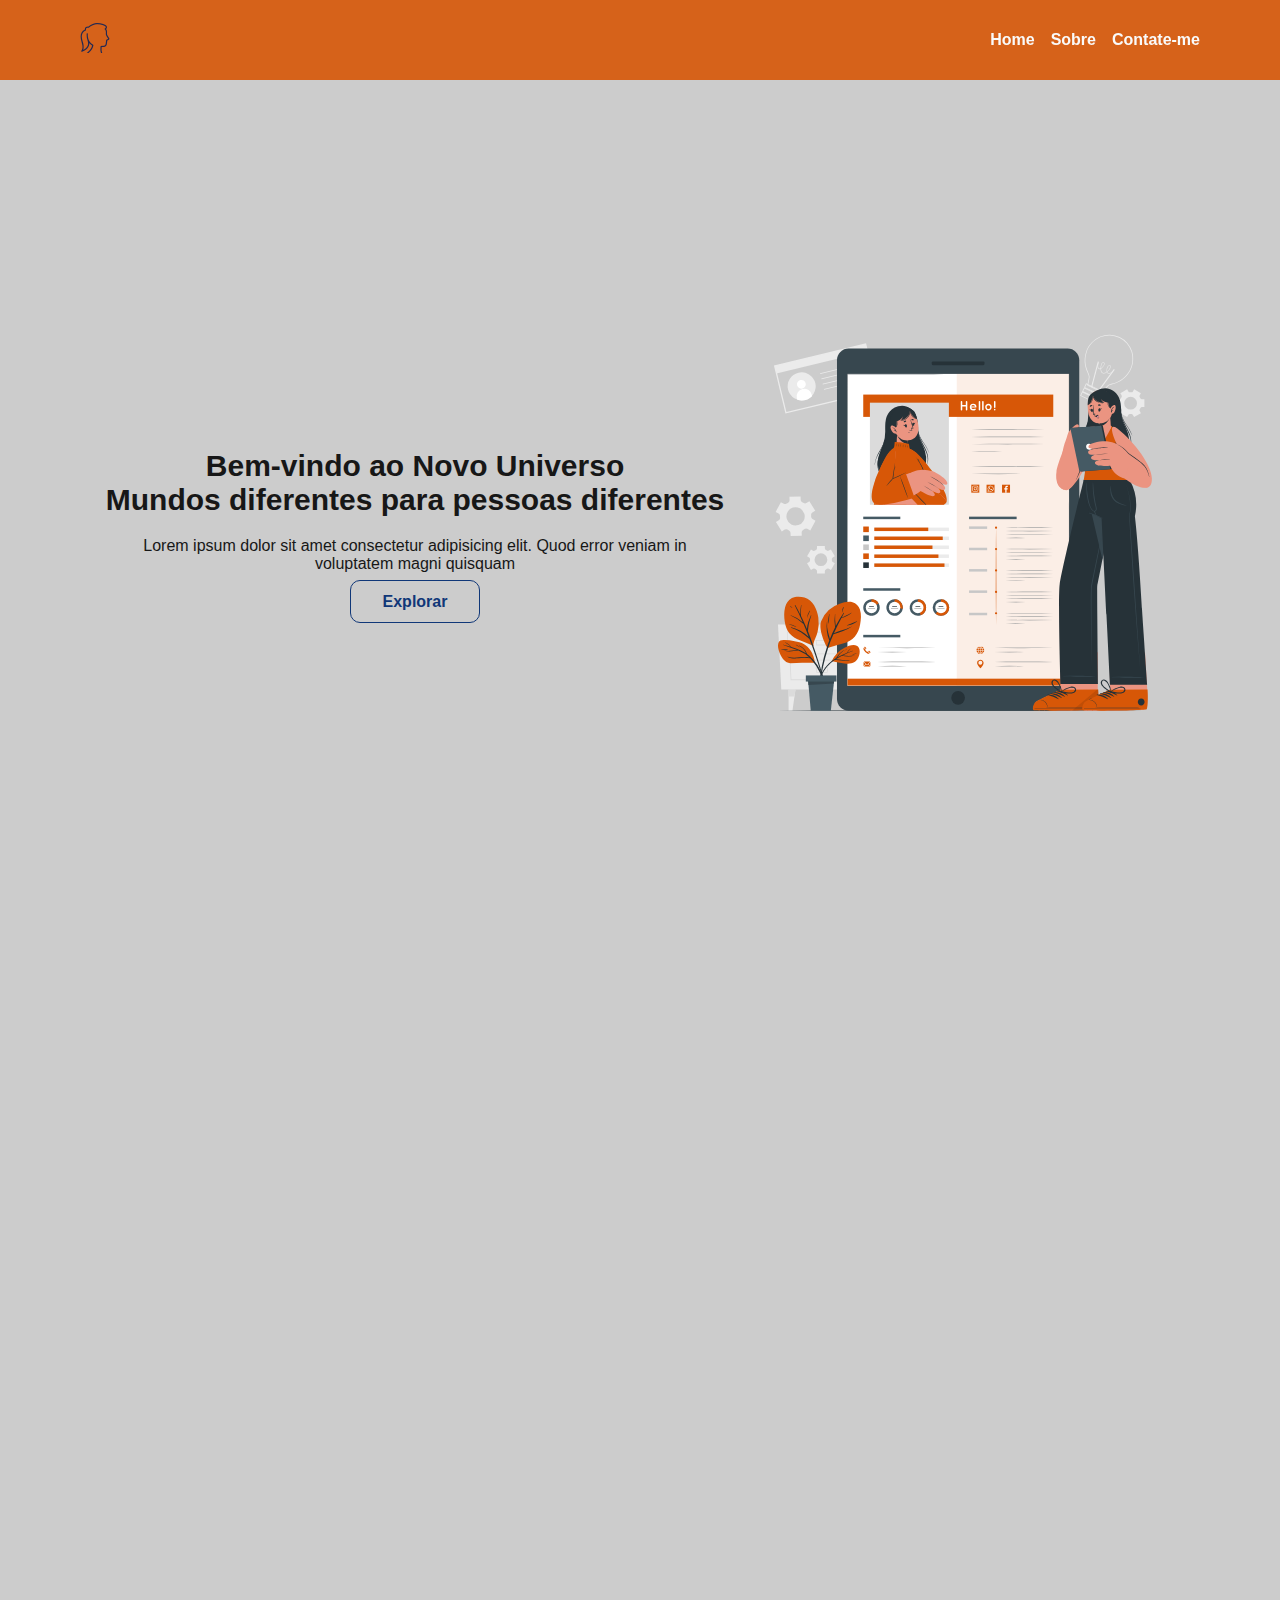
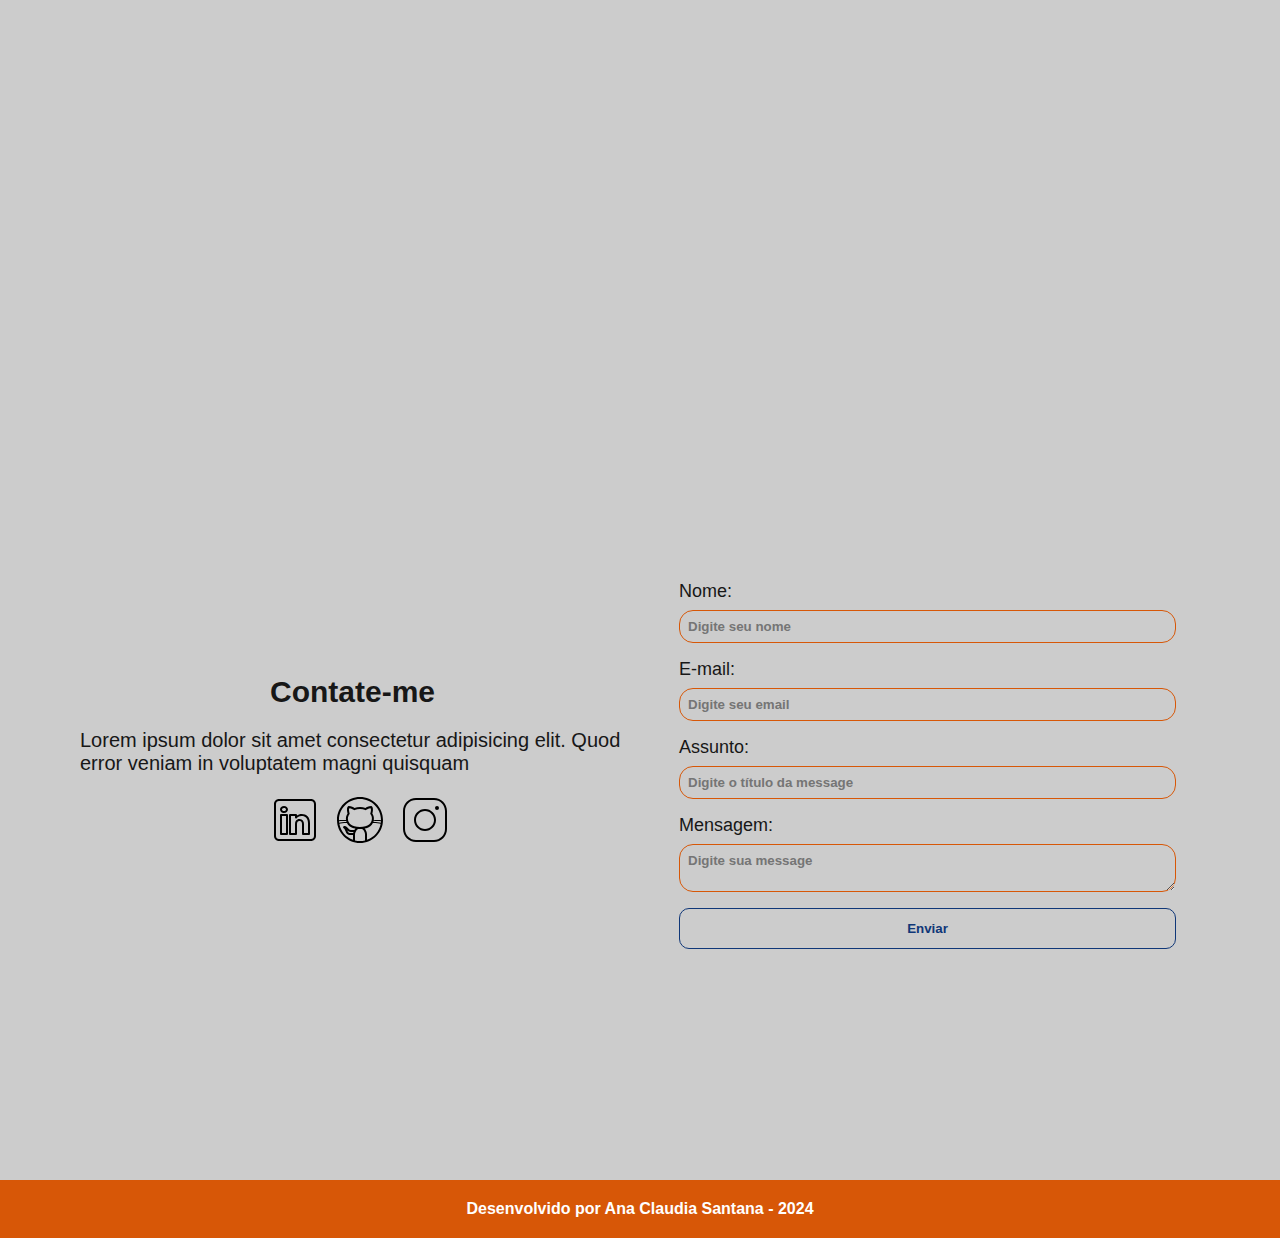
<file: index.html>
﻿<!DOCTYPE html>
<html lang="pt-br">

<head>
    <meta charset="UTF-8">
    <meta name="viewport" content="width=device-width, initial-scale=1.0">
    <meta name="description" content="Projeto Portfólio">
    <meta name="author" content="Generation Brasil">
    <meta name="keywords" content="HTML, CSS, JavaScript">
    <link rel="icon" href="./assets/img/icons8-cabeça-de-mulher-30.png" />
    <link rel="stylesheet" href="./assets/css/style.css">
    <script src="assets/js/script.js" defer></script>
    <title>Ana C. Santana</title>
</head>

<body>
    <!-- Cabeçalho da Página (header) -->
    <header class="flex menu_container">

        <!-- Div Conteudo do Cabeçalho -->
        <div id="header_content" class="menu_content">

            <!-- Titulo do Cabeçalho -->
            <div id="titulo">

                <!-- Hyperlink -->
                <a href="#"><img src="./assets/img/icons8-cabeça-de-mulher-30.png" alt=""></a>

            </div>

            <!-- Conteudo do Menu da Página (header) -->
            <div id="menu" class="flex" >

                <!-- Menu da Página (nav) -->
                <nav>
                    <!-- Marcadores não ordenados -->
                    <ul class="flex menu_lista">
                        <li><a href="#">Home</a></li>
                        <li><a href="#about">Sobre</a></li>
                        <li><a href="#contact">Contate-me</a></li>
                    </ul>
                </nav>

            </div>
        </div>

    </header>

    <!-- Seção Principal da Página (main) -->
    <main>

        <!-- Seção Home -->
        <section id="home" class="flex">

            <!-- Texto da Seção Home -->
            <article id="home_texto">

                <h4>Bem-vindo ao Novo Universo</h4>
                <h1>Mundos diferentes para pessoas diferentes</h1>
                <p>
                    Lorem ipsum dolor sit amet consectetur adipisicing elit.
                    Quod error veniam in voluptatem magni quisquam
                </p>

                <a
                class="botao"
                 target="_blank" href="https://github.com/conteudoGeneration" alt="Github da Generation Brasil">
                    Explorar
                </a>

            </article>

            <!-- Imagem da Seção Home -->
            <article id="home_imagem">
                <img src="./assets/img/Online resume-cuate.svg" alt="Capacete de Astronauta Animado" width="450">
            </article>

        </section>

        <!-- Seção Sobre você -->
        <section id="about" class="flex">

        </section>

        <!-- Seção Formulário de Contato e Redes Sociais -->
        <section id="contact" class="contato_container">

            <!-- Seção de Contato - Redes Sociais-->
            <article id="redes_sociais" class="flex contanto_content">

                <h4>Contate-me</h4>
                <p>Lorem ipsum dolor sit amet consectetur adipisicing elit.
                    Quod error veniam in voluptatem magni quisquam</p>

                <div id="icones_redes_sociais" class="flex social_container">
                    <a href=""> 
                        <img class="social_icon" src="assets/img/linkedin.svg" alt="LinkedIn" />
                    </a>
                    <a href="">
                        <img class="social_icon" src="assets/img/github.svg" alt="Github" />
                    </a>
                    <a href="">
                        <img class="social_icon" src="assets/img/instagram.svg" alt="Instagram" />
                    </a>
                </div>

            </article>

            <!-- Seção do Formulário-->
            <form id="formulario" action="https://formsubmit.co/11c82182527fb479383b8541bd0b69b1" method="POST">

                <input type="hidden" name="_next" value="https://anacss24.github.io/portifolio_generation/#"><input type="hidden" name="_captcha" value="false">
    
                <label for="name">Nome: </label>
                <input id="name" type="text" name="name" placeholder="Digite seu nome" >
                <span id="txtNome"></span>

                <label for="email">E-mail: </label>
                <input id="email" type="text" name="email" placeholder="Digite seu email" >
                <span id="txtEmail"></span>
                
                <label for="subject">Assunto: </label>
                <input id="subject" type="text" name="subject" placeholder="Digite o título da message" >
                <span id="txtSubject"></span>

                <label for="message">Mensagem: </label>
                <textarea id="message" name="message" placeholder="Digite sua message" ></textarea>

                <button class="botao" type="submit">Enviar</button> 
                <!-- <a href="sucess.html">Enviar</a> -->

            </form>

        </section>

    </main>

    <!-- Rodapé da Página (footer) -->
    <footer>
        Desenvolvido por Ana Claudia Santana - 2024
    </footer>

</body>

</html>
</file>
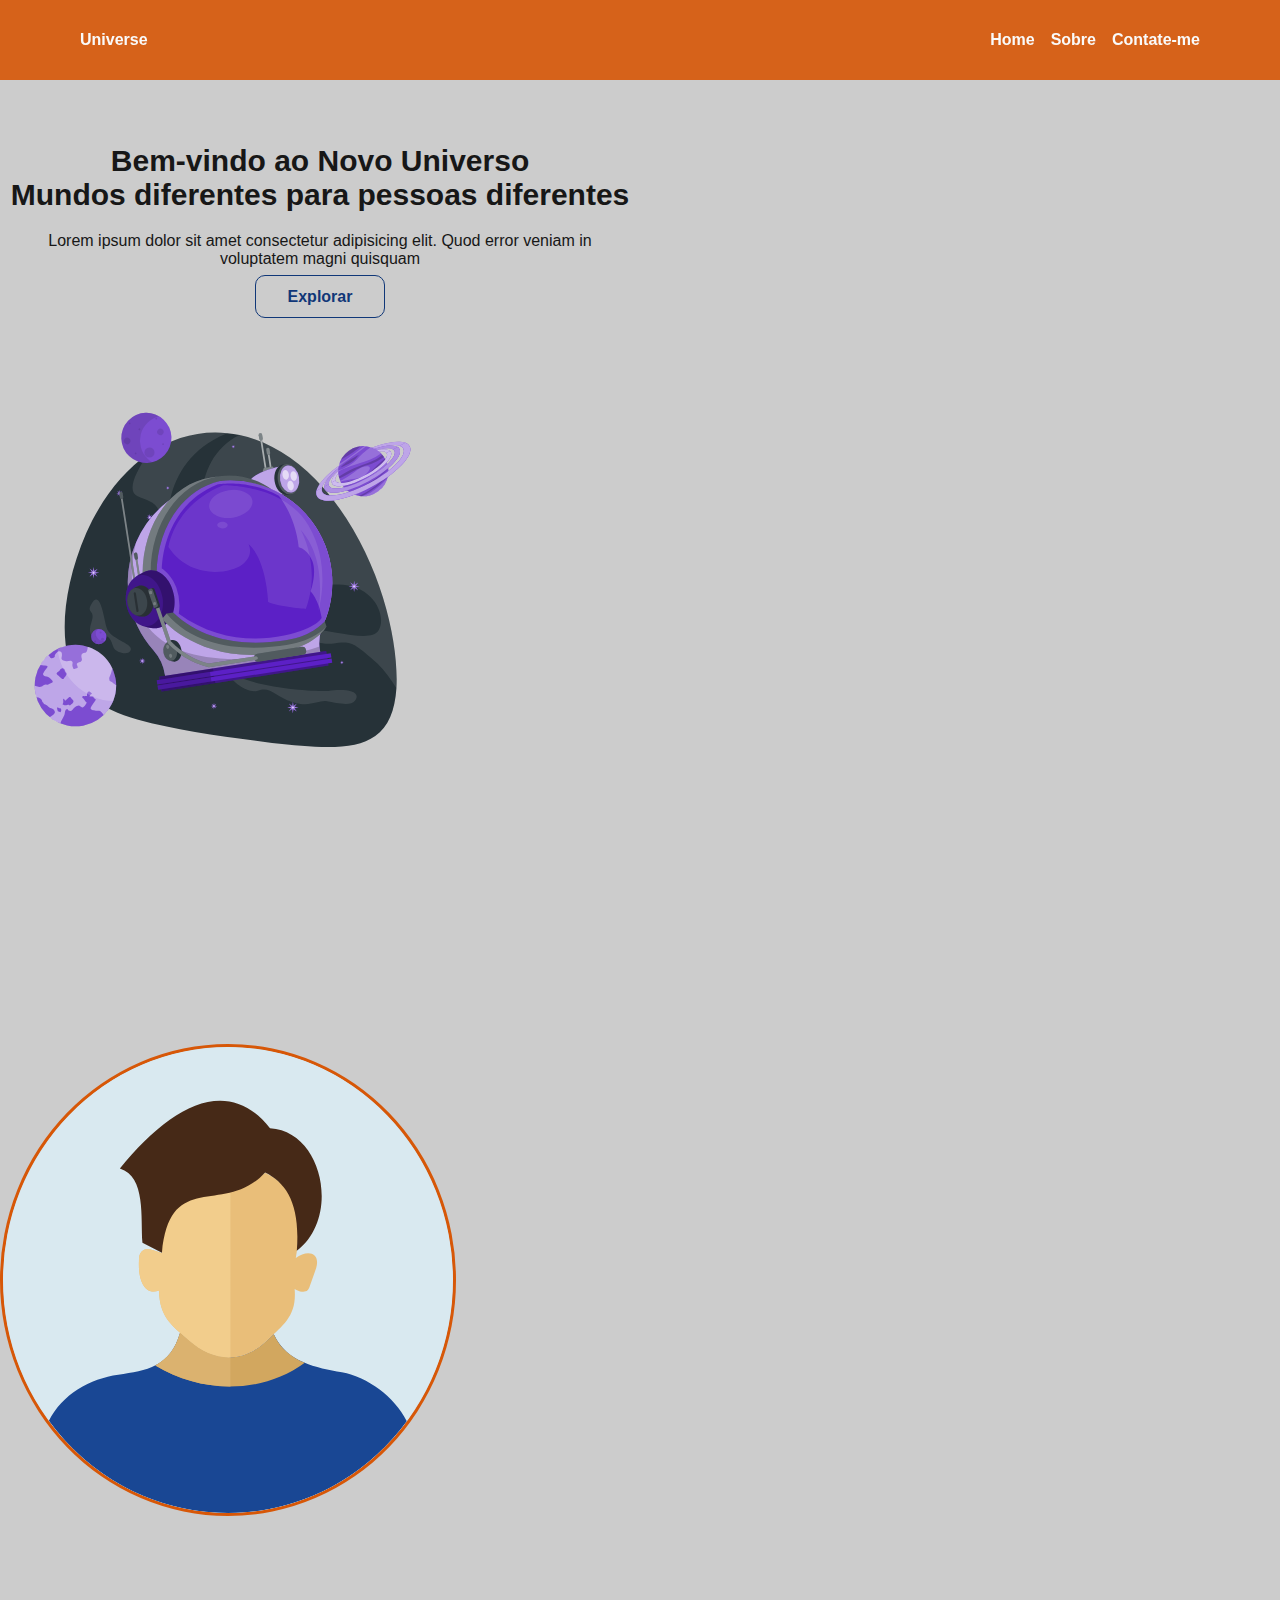
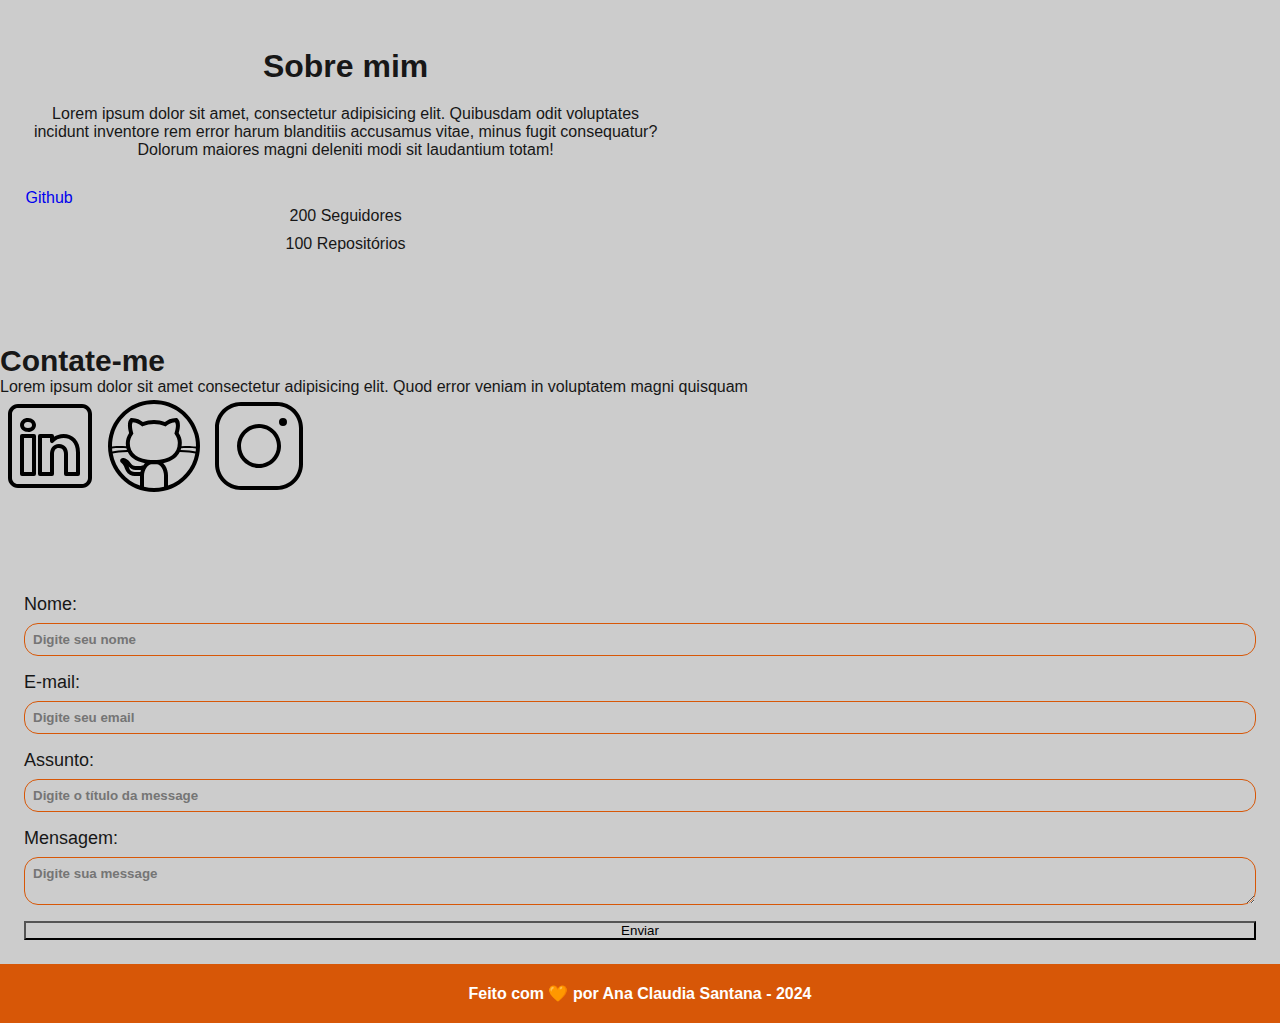
<file: sucess.html>
﻿<!DOCTYPE html>
<html lang="pt-br">

<head>
    <meta charset="UTF-8">
    <meta name="viewport" content="width=device-width, initial-scale=1.0">
    <meta name="description" content="Projeto Portfólio">
    <meta name="author" content="Generation Brasil">
    <meta name="keywords" content="HTML, CSS, JavaScript">
    <link rel="icon" href="./assets/img/favicon.svg" />
    <link rel="stylesheet" href="./assets/css/style.css">
    <title>Universe</title>
</head>

<body>
    <!-- Cabeçalho da Página (header) -->
    <header class="flex menu_container">

        <!-- Div Conteudo do Cabeçalho -->
        <div id="header_content" class="menu_content">

            <!-- Titulo do Cabeçalho -->
            <div id="titulo">

                <!-- Hyperlink -->
                <a href="#">Universe</a>

            </div>

            <!-- Conteudo do Menu da Página (header) -->
            <div id="menu" class="flex" >

                <!-- Menu da Página (nav) -->
                <nav>
                    <!-- Marcadores não ordenados -->
                    <ul class="flex menu_lista">
                        <li><a href="#">Home</a></li>
                        <li><a href="#about">Sobre</a></li>
                        <li><a href="#contact">Contate-me</a></li>
                    </ul>
                </nav>

            </div>
        </div>

    </header>

    <!-- Seção Principal da Página (main) -->
    <main>

        <!-- Seção Home -->
        <section id="home">

            <!-- Texto da Seção Home -->
            <article id="home_texto">

                <h4>Bem-vindo ao Novo Universo</h4>
                <h1>Mundos diferentes para pessoas diferentes</h1>
                <p>
                    Lorem ipsum dolor sit amet consectetur adipisicing elit.
                    Quod error veniam in voluptatem magni quisquam
                </p>

                <a
                class="botao"
                 target="_blank" href="https://github.com/conteudoGeneration" alt="Github da Generation Brasil">
                    Explorar
                </a>

            </article>

            <!-- Imagem da Seção Home -->
            <article id="home_imagem">
                <img src="./assets/img/astronauta.svg" alt="Capacete de Astronauta Animado" width="450">
            </article>

        </section>

        <!-- Seção Sobre você -->
        <section id="about">

            <!-- Foto do Perfil do Github -->
            <img src="assets/img/user_01.svg" alt="Foto do Perfil do Github" width="450px">

            <!-- Texto Sobre você -->
            <article id="sobre_texto">

                <h1>Sobre mim</h1>

                <p>
                    Lorem ipsum dolor sit amet, consectetur adipisicing elit.
                    Quibusdam odit voluptates incidunt inventore rem error harum
                    blanditiis accusamus vitae, minus fugit consequatur?
                    Dolorum maiores magni deleniti modi sit laudantium totam!
                </p>

                <!-- Informações do Github -->
                <div id="sobre_github">

                    <a target="_blank" href="https://github.com/conteudoGeneration">Github</a>
                    <p>200 Seguidores</p>
                    <p>100 Repositórios</p>

                </div>

            </article>

        </section>

        <!-- Seção Formulário de Contato e Redes Sociais -->
        <section id="contact">

            <!-- Seção de Contato - Redes Sociais-->
            <article id="redes_sociais">

                <h4>Contate-me</h4>
                <p>Lorem ipsum dolor sit amet consectetur adipisicing elit.
                    Quod error veniam in voluptatem magni quisquam</p>

                <div id="icones_redes_sociais">
                    <a href="">
                        <img src="assets/img/linkedin.svg" alt="LinkedIn" />
                    </a>
                    <a href="">
                        <img src="assets/img/github.svg" alt="Github" />
                    </a>
                    <a href="">
                        <img src="assets/img/instagram.svg" alt="Instagram" />
                    </a>
                </div>

            </article>

            <!-- Seção do Formulário-->
            <form action="" method="POST">

                <label for="name">Nome: </label>
                <input id="name" type="text" name="name" placeholder="Digite seu nome" >
                <span id="txtNome"></span>

                <label for="email">E-mail: </label>
                <input id="email" type="text" name="email" placeholder="Digite seu email" >
                <span id="txtEmail"></span>
                
                <label for="subject">Assunto: </label>
                <input id="subject" type="text" name="subject" placeholder="Digite o título da message" >
                <span id="txtSubject"></span>

                <label for="message">Mensagem: </label>
                <textarea id="message" name="message" placeholder="Digite sua message" ></textarea>

                <button type="submit">Enviar</button> 
                <!-- <a href="sucess.html">Enviar</a> -->

            </form>

        </section>

    </main>

    <!-- Rodapé da Página (footer) -->
    <footer>
        Feito com 🧡 por Ana Claudia Santana - 2024
    </footer>

</body>

</html>
</file>
<file: assets/css/style.css>
*{
    margin: 0;
    padding: 0;
    text-decoration: none;
    font-family: Arial, Helvetica, sans-serif;
}

:root{

    --orange-pricipal: #d75707;

    --black-800: #171717;

    --blue:#103778;

    --gray-200: #cccccc;

    --gray-400: #505861;

    --white: #ffffff;
}


html{
    scroll-behavior: smooth;
}

body{
    background-color: var(--gray-200);
    color: var(--black-800);
}

.botao{
    padding: 12px 32px;
    border: 1px solid var(--blue);
    border-radius: 10px;
    text-align: center;
    font-weight: 700;
    color: var(--blue);
}

.botao:hover{
    color: var(--gray-200);
    background-color: var(--blue);
    cursor: pointer;
    border: 1px solid var(--blue);

}

.flex {
    display: flex;
    justify-content: center;
    align-items: center;
}


/* Estilização seção header */

.menu_container{
    background-color: var(--orange-pricipal);
    position: sticky;
    top: 0;
    filter: opacity(0.9);
    height: 80px;
}

.menu_container a {
    font-size: 16px;
    color: var(--white);
    font-weight: bold;
}

.menu_container a:hover {
    color: var(--blue);
}

.menu_content {
    max-width: 1120px;
    padding: 0 24px;
    width: 100%;
    display: flex;
    justify-content: space-between;
}

.menu_lista {
    list-style: none;
}

.menu_lista li {
    margin: 0 0 0 16px;
}

/* Estilização Principal da Página  */

#home {
    height: 100vh;
}

#home_texto {
    text-align: center;
    width: 50%;
    margin: 5% 0;
}

#home_imagem{
    margin: 5% 0;
}

#home_texto h1 {
    font-size: 30px;  
}

#home_texto p {
    padding: 20px;  
}

/* Estilização Sobre Mim */

#about {
    height: 100vh;
}

#about img {
    border: 3px solid var(--orange-pricipal);
    border-radius: 50%;
}

#sobre_texto{
    width: 50%;
    margin: 10% 2%;
}

#sobre_texto h1{
    text-align: center;
    margin-bottom: 20px;
}

#sobre_texto p{
    text-align: center;
    margin-bottom: 10px;
}

#sobre_github{
    justify-content: space-around;
    margin-top: 30px;
}

/* Estilização seção Contato */

.contato_container{
    max-width: 1120px;
    margin: auto;
    height: 100vh;
    display: grid;
    grid-template-columns: repeat(auto-fill, 545px);
    align-items: center;
    gap: 30px;
}

.contanto_content{
    flex-direction: column;
    margin: 64px 0px 0px 0px;
    gap: 20px;
    font-size: 20px;
}

h4{
    font-size: 30px;
    font-weight: bold;
}

.social_container a img{
    width: 50px;
    margin-left: 15px;
}

.social_icon:hover {
    filter: 
    brightness(0) 
    saturate(100%) 
    invert(16%) 
    sepia(44%) 
    saturate(3044%) 
    hue-rotate(204deg) 
    brightness(94%) 
    contrast(96%)
    ;
}

/* Estilização Form */

form{
    display: flex;
    flex-direction: column;
    margin: 70px 0px 0px 0px;
    padding: 24px;
}

form label {
    font-size: 18px;
}

form input, textarea{
    margin: 8px 0 16px;
    padding: 8px;
    border-radius: 14px;
    border: 1px solid var(--orange-pricipal);
    font-weight: bold;
    background-color: transparent;
}

form button{
    background-color: var(--gray-200);
}

/* Estilização seção Footer */

footer {
    text-align: center;
    background-color: var(--orange-pricipal);
    color: var(--white);
    font-weight: bold;
    padding: 20px;
}
</file>
